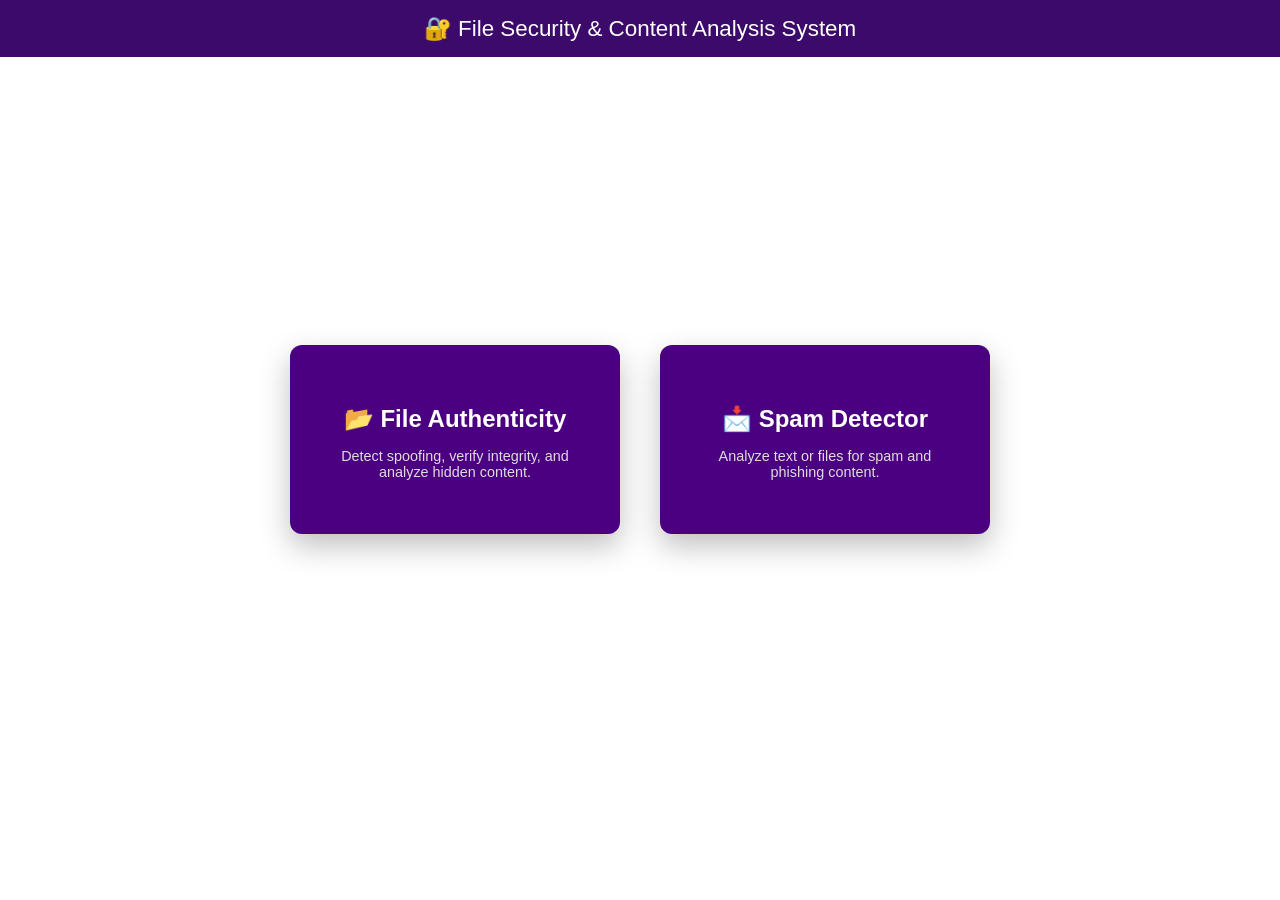
<file: templates/index.html>
<!DOCTYPE html>
<html>
<head>
    <title>Security Analyzer</title>

    <style>
        body {
            margin: 0;
            font-family: 'Segoe UI', sans-serif;
            background: #ffffff;
        }

        /* Navbar */
        header {
            background: #3b0a6b;
            color: white;
            padding: 15px 40px;
            font-size: 1.4rem;
            font-weight: 500;
            text-align: center;
        }

        /* Layout */
        .main {
            min-height: 85vh;
            display: flex;
            justify-content: center;
            align-items: center;
        }

        /* Container for cards */
        .container {
            display: flex;
            gap: 40px;
        }

        /* Cards */
        .card {
            background: #4b0082;
            padding: 40px;
            border-radius: 12px;
            width: 250px;
            text-align: center;
            color: white;
            box-shadow: 0 12px 30px rgba(0,0,0,0.25);
            cursor: pointer;
            transition: 0.3s;
        }

        .card:hover {
            transform: translateY(-10px);
            background: #5c00a3;
        }

        .card h2 {
            margin-bottom: 15px;
        }

        .card p {
            font-size: 0.9rem;
            color: #ddd;
        }

        a {
            text-decoration: none;
        }

    </style>
</head>

<body>

<header>
    🔐 File Security & Content Analysis System
</header>

<div class="main">
    <div class="container">

        <!-- FILE AUTHENTICITY -->
        <a href="/file">
            <div class="card">
                <h2>📂 File Authenticity</h2>
                <p>Detect spoofing, verify integrity, and analyze hidden content.</p>
            </div>
        </a>

        <!-- SPAM DETECTOR -->
        <a href="/spam">
            <div class="card">
                <h2>📩 Spam Detector</h2>
                <p>Analyze text or files for spam and phishing content.</p>
            </div>
        </a>

    </div>
</div>

</body>
</html>
</file>
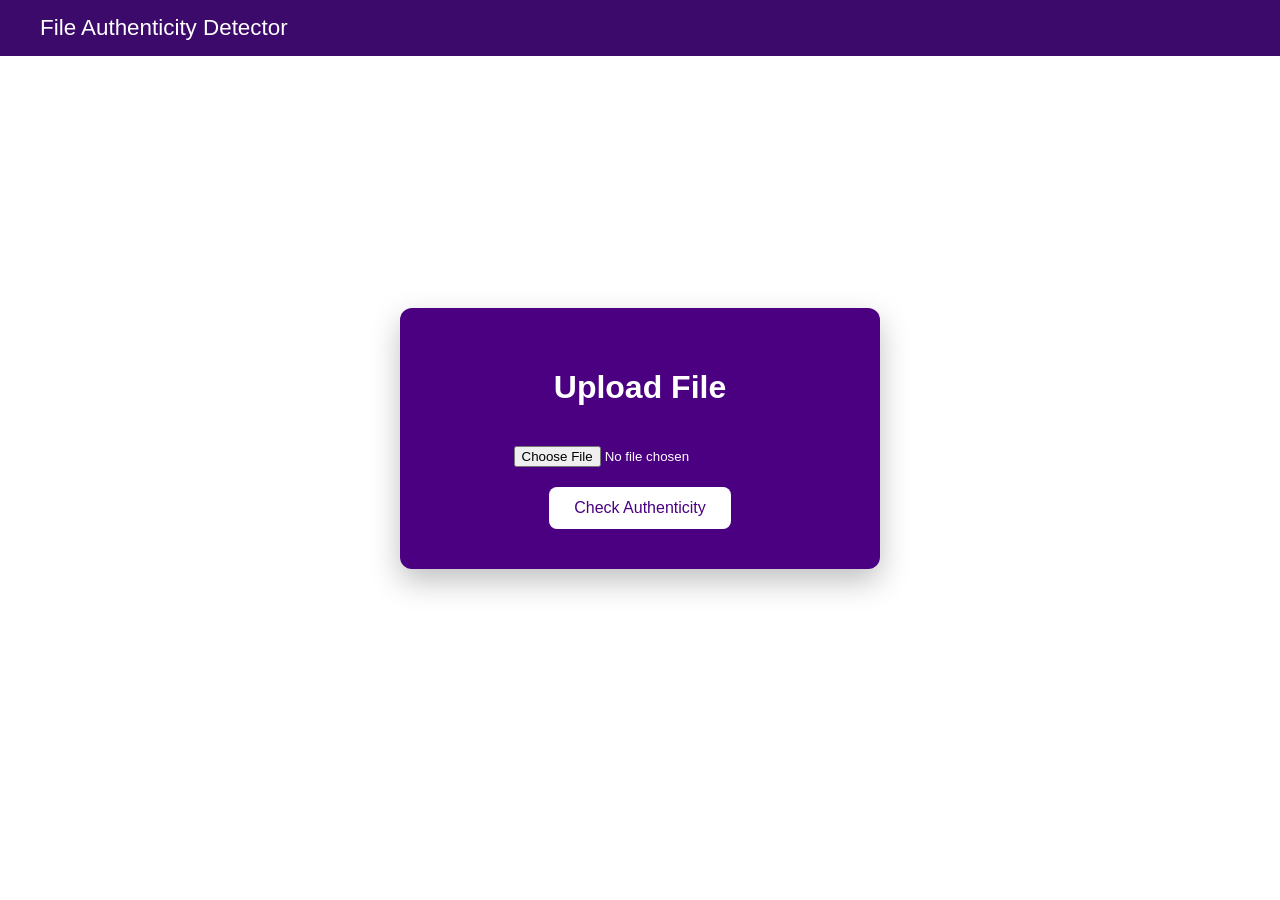
<file: templates/upload.html>
<!DOCTYPE html>
<html>
<head>
    <title>File Authenticity Detector</title>

    <style>
        body {
            margin: 0;
            font-family: 'Segoe UI', sans-serif;
            background: #ffffff;
        }

        /* Navbar */
        header {
            background: #3b0a6b; /* deep purple */
            color: white;
            padding: 15px 40px;
            font-size: 1.4rem;
            font-weight: 500;
        }

        /* Layout */
        .main {
            height: 85vh;
            display: flex;
            justify-content: center;
            align-items: center;
        }

        /* Card */
        .card {
            background: #4b0082; /* dark purple */
            padding: 40px;
            border-radius: 12px;
            width: 400px;
            text-align: center;
            color: white;
            box-shadow: 0 12px 30px rgba(0,0,0,0.25);
        }

        .card h1 {
            margin-bottom: 20px;
        }

        input[type="file"] {
            margin: 20px 0;
            color: white;
        }

        button {
            background: white;
            color: #4b0082;
            border: none;
            padding: 12px 25px;
            border-radius: 8px;
            font-size: 1rem;
            cursor: pointer;
            transition: 0.3s;
        }

        button:hover {
            background: #e6e6e6;
        }

    </style>
</head>

<body>

<header>
    File Authenticity Detector
</header>

<div class="main">
    <div class="card">
        <h1>Upload File</h1>

        <form action="/upload" method="post" enctype="multipart/form-data">
            <input type="file" name="file" required>
            <br>
            <button type="submit">Check Authenticity</button>
        </form>
    </div>
</div>

</body>
</html>
</file>
